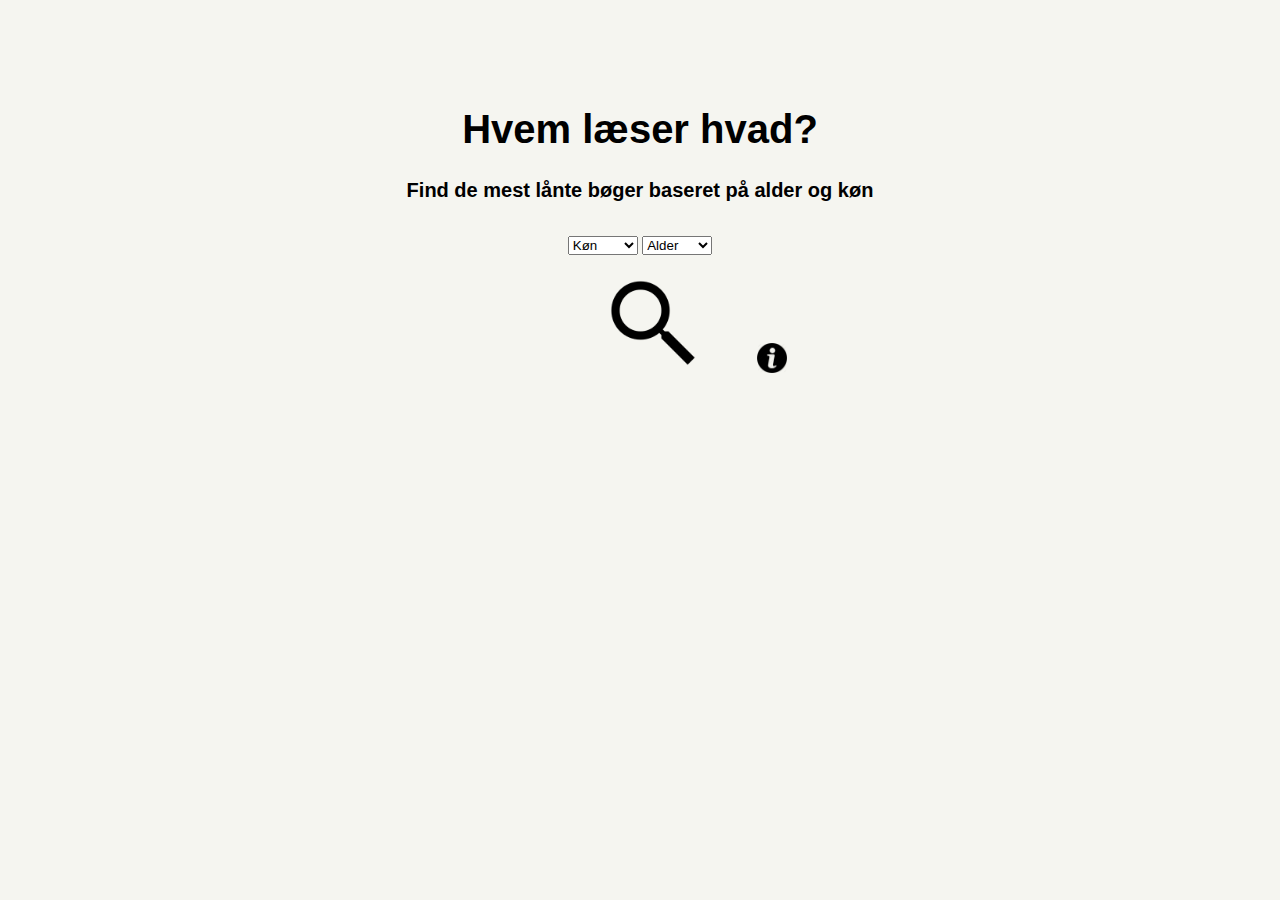
<file: index.html>
<!DOCTYPE html> <!-- Valg af dokumenttype. DOCTYPE html dækker HTML5 -->  
<html> <!-- HTML åbnings-tag -->
  <head> <!-- Head åbnings-tag -->
  <title>Hvem læser hvad?</title> <!-- Navnet på siden som også står i fanebladet i browseren -->
    <meta charset="UTF-8"> <!-- Meta-tagget forklare hvilke bogstaver der er tilladt. UTF-8 er et globalt karaktersæt, der inkludere ÆØÅ -->
    <link rel="stylesheet" href="css/stylesheet.css" type="text/css"> <!-- Her linkes der til filen stylesheet.css, som ligger i mappen css -->
 
  </head> <!-- Head luknings-tag -->

  <body> <!-- Body åbnings-tag. Det der står mellem body-tagget er alt sidens indhold. Det udenom vil ikke blive vist. -->

    <h1>Hvem læser hvad?</h1> <!-- Overskrift 1 -->
    <h2>Find de mest lånte bøger baseret på alder og køn</h2> <!-- Overskrift 2 -->

    <br> <!-- Linjeskift -->

    <select id="kon" class="dropdownkon"> <!-- Dropdown selektor som styles via class atributten -->
      <option selected disabled>Køn</option>
      <option value="m">Mand</option>
      <option value="k">Kvinde</option>
    </select>

    <select id="alder" class="dropdownalder">
		<option selected disabled>Alder</option>
      <option value="3">3</option>
      <option value="4">4</option>
      <option value="5">5</option>
      <option value="6">6</option>
      <option value="7">7</option>
      <option value="8">8</option>
      <option value="9">9</option>
      <option value="10">10</option>
      <option value="11">11</option>
      <option value="12">12</option>
      <option value="13">13</option>
      <option value="14">14</option>
      <option value="15">15</option>
      <option value="16">16</option>
      <option value="17">17</option>
      <option value="18">18</option>
      <option value="19">19</option>
      <option value="20">20</option>
      <option value="21">21</option>
      <option value="22">22</option>
      <option value="23">23</option>
      <option value="24">24</option>
      <option value="25">25</option>
      <option value="26">26</option>
      <option value="27">27</option>
      <option value="28">28</option>
      <option value="29">29</option>
      <option value="30">30</option>
      <option value="31">31</option>
      <option value="32">32</option>
      <option value="33">33</option>
      <option value="34">34</option>
      <option value="35">35</option>
      <option value="36">36</option>
      <option value="37">37</option>
      <option value="38">38</option>
      <option value="39">39</option>
      <option value="40">40</option>
      <option value="41">41</option>
      <option value="42">42</option>
      <option value="43">43</option>
      <option value="44">44</option>
      <option value="45">45</option>
      <option value="46">46</option>
      <option value="47">47</option>
      <option value="48">48</option>
      <option value="49">49</option>
      <option value="50">50</option>
      <option value="51">51</option>
      <option value="52">52</option>
      <option value="53">53</option>
      <option value="54">54</option>
      <option value="55">55</option>
      <option value="56">56</option>
      <option value="57">57</option>
      <option value="58">58</option>
      <option value="59">59</option>
      <option value="60">60</option>
      <option value="61">61</option>
      <option value="62">62</option>
      <option value="63">63</option>
      <option value="64">64</option>
      <option value="65">65</option>
      <option value="66">66</option>
      <option value="67">67</option>
      <option value="68">68</option>
      <option value="69">69</option>
      <option value="70">70</option>
      <option value="71">71</option>
      <option value="72">72</option>
      <option value="73">73</option>
      <option value="74">74</option>
      <option value="75">75</option>
      <option value="76">76</option>
      <option value="77">77</option>
      <option value="78">78</option>
      <option value="79">79</option>
      <option value="80">80</option>
      <option value="81">81</option>
      <option value="82">82</option>
      <option value="83">83</option>
      <option value="84">84</option>
      <option value="85">85</option>
      <option value="86">86</option>
      <option value="87">87</option>
      <option value="88">88</option>
      <option value="89">89</option>
      <option value="90">90</option>
      <option value="91">91</option>
      <option value="92">92</option>
      <option value="93">93</option>
      <option value="94">94</option>
      <option value="95">95</option>
      <option value="96">96</option>
      <option value="97">97</option>
      <option value="98">98</option>
      <option value="99">99</option>
      <option value="100">100</option>
    </select>

    <br>
	<br>

    <img id="search" src="img/search.png" onClick="results()">

    <a><img id="info" src="img/info.png"></a>
	<div> Vælg alder og køn og få anbefalet de 10 mest lånte bøger baseret på demografiske data fra DBC fra 2016</div>
	
	<script>
function results() {
  let year = 2016 - Number(document.getElementById('alder').value) ;
  let url = 'resultat.html?' + document.getElementById('kon').value + year;
  location.href = url;
}
    </script>

  </body>

</html>
</file>
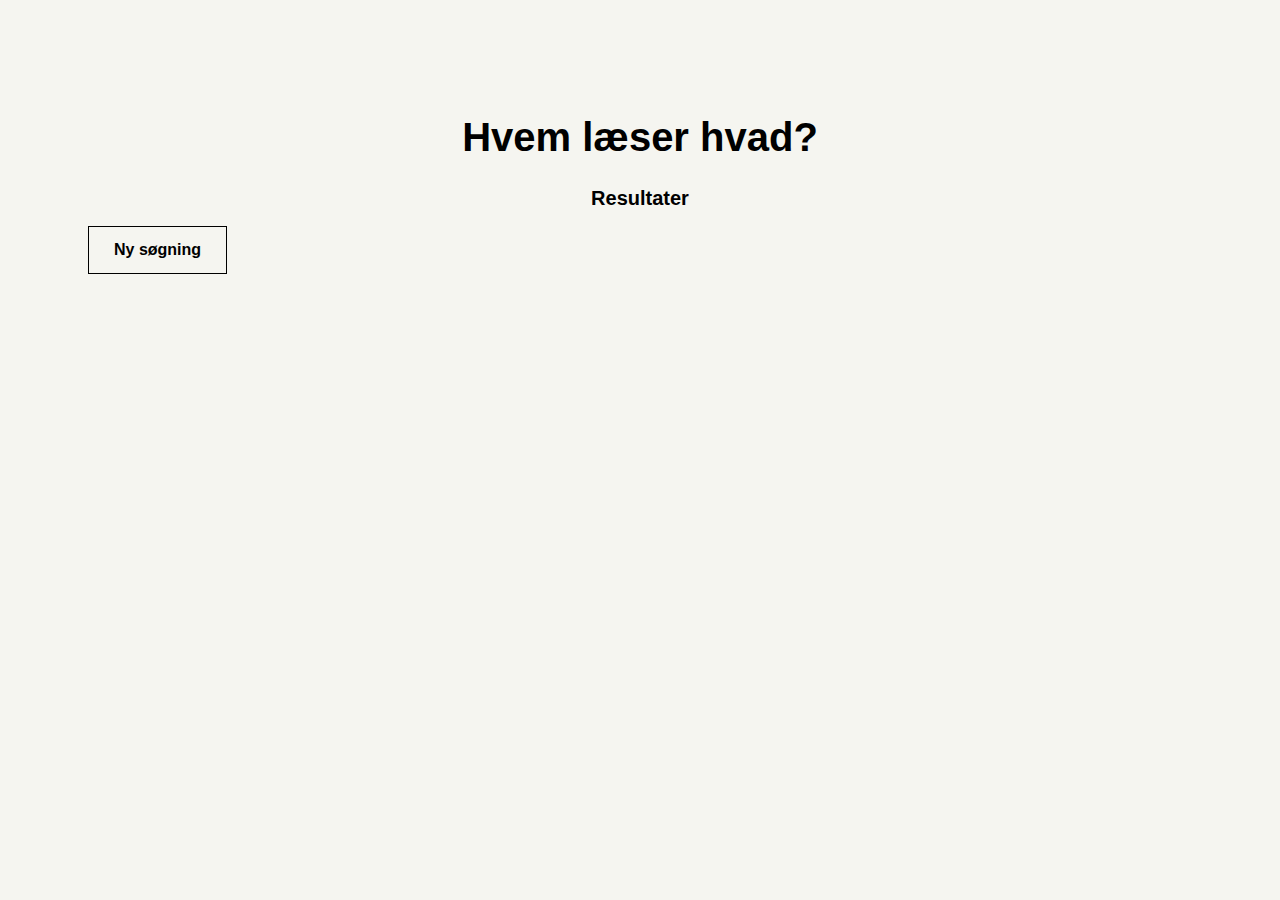
<file: resultat.html>
<!doctype html>
<html lang="dk"> <!--angiver sproget p� siden som dansk -->

<head>

  <meta charset="utf-8"><!--character encoding. sikrer at alle browsere kan l�se karakter codningen rigtigt-->

  <title>Resultater</title> <!--Angiver sidetitlen som metadata -->

  <link rel="stylesheet" href="css/stylesheet-resultat.css" type="text/css"> <!--link til vores stylesheet-->
  
</head>

<body>

	<div class="header"><!--Hjemmesidens navn angives med h1 og Resultater som er sekkund�r, med h2-->
	


		<h1>Hvem l&aelig;ser hvad?</h1>
		<h2>Resultater</h2>

		
		
		
	</div>
</div>


	<a href="index.html"><b> Ny s&oslash;gning</b> </a> <!--Ny-s�gningsknap der leder tilbage til forsiden -->

	
	
    <div id="result"> <!--id som henter data fra javascriptet -->
    </div>
	
<!--scriptet er placeret i bunden, s� det bliver det sidste der bliver uploadet. S�ledes er der ikke ventetid fra start-->
  <script src="https://openplatform.dbc.dk/v1/dbc_openplatform.min.js"></script><!--javascript der gennem api til open platform henter metadata om bogmaterialerne og blileder af forsiderne-->
  <script src="recommender.js"></script><!--javascript der via python-program henter data om materiale baseret p� k�n og alder -->
  <script>
recommendations(location.search.slice(1), 'result'); <!-- HVAD SKER DER HER--!>
  </script>
</body>
</html>
</file>
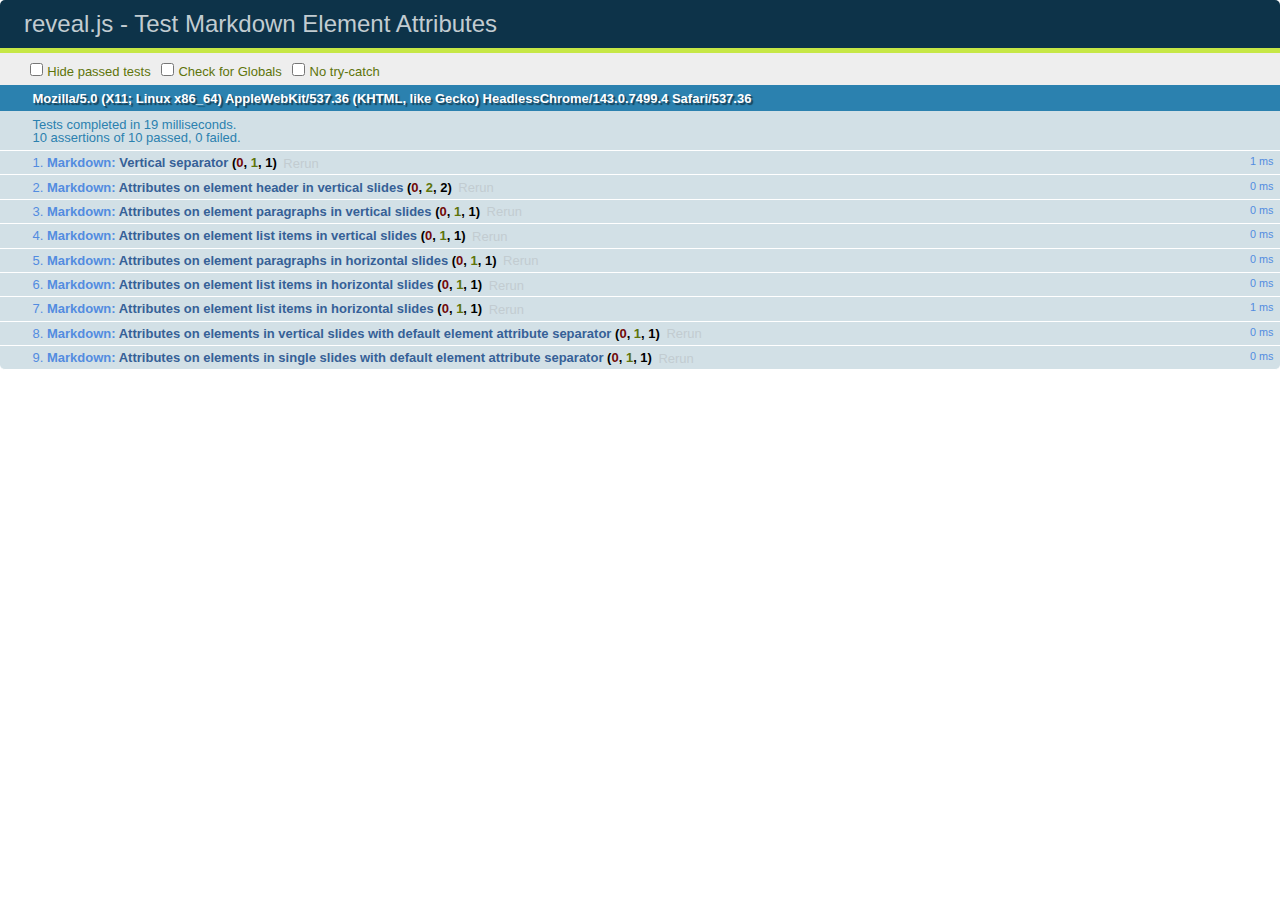
<file: test/test-markdown-element-attributes.html>
<!doctype html>
<html lang="en">

	<head>
		<meta charset="utf-8">

		<title>reveal.js - Test Markdown Element Attributes</title>

		<link rel="stylesheet" href="../css/reveal.css">
		<link rel="stylesheet" href="qunit-1.12.0.css">
	</head>

	<body style="overflow: auto;">

		<div id="qunit"></div>
		<div id="qunit-fixture"></div>

		<div class="reveal" style="display: none;">

			<div class="slides">

				<!-- <section data-markdown="example.md" data-separator="^\n\n\n" data-separator-vertical="^\n\n"></section> -->

				<!-- Slides are separated by newline + three dashes + newline, vertical slides identical but two dashes -->
				<section data-markdown data-separator="^\n---\n$" data-separator-vertical="^\n--\n$" data-element-attributes="{_\s*?([^}]+?)}">>
					<script type="text/template">
						## Slide 1.1
						<!-- {_class="fragment fade-out" data-fragment-index="1"} -->

						--

						## Slide 1.2
						<!-- {_class="fragment shrink"} -->

						Paragraph 1
						<!-- {_class="fragment grow"} -->

						Paragraph 2
						<!-- {_class="fragment grow"} -->

						- list item 1 <!-- {_class="fragment grow"} -->
						- list item 2 <!-- {_class="fragment grow"} -->
						- list item 3 <!-- {_class="fragment grow"} -->


						---

						## Slide 2


						Paragraph 1.2  
						multi-line <!-- {_class="fragment highlight-red"} -->

						Paragraph 2.2 <!-- {_class="fragment highlight-red"} -->

						Paragraph 2.3 <!-- {_class="fragment highlight-red"} -->

						Paragraph 2.4 <!-- {_class="fragment highlight-red"} -->

						- list item 1 <!-- {_class="fragment highlight-green"} -->
						- list item 2<!-- {_class="fragment highlight-green"} -->
						- list item 3<!-- {_class="fragment highlight-green"} -->
						- list item 4
						<!-- {_class="fragment highlight-green"} -->
						- list item 5<!-- {_class="fragment highlight-green"} -->

						Test

						![Example Picture](examples/assets/image2.png)
						<!-- {_class="reveal stretch"} -->

					</script>
				</section>



				<section 	data-markdown data-separator="^\n\n\n"
									data-separator-vertical="^\n\n"
									data-separator-notes="^Note:"
									data-charset="utf-8">
					<script type="text/template">
						# Test attributes in Markdown with default separator
						## Slide 1 Def <!-- .element: class="fragment highlight-red" data-fragment-index="1" -->


						## Slide 2 Def
						<!-- .element: class="fragment highlight-red" -->

					</script>
				</section>

				<section data-markdown>
				  <script type="text/template">
					## Hello world
					A paragraph
					<!-- .element: class="fragment highlight-blue" -->
				  </script>
				</section>

				<section data-markdown>
				  <script type="text/template">
					## Hello world

					Multiple  
					Line
					<!-- .element: class="fragment highlight-blue" -->
				  </script>
				</section>

				<section data-markdown>
				  <script type="text/template">
					## Hello world

					Test<!-- .element: class="fragment highlight-blue" -->

					More Test
				  </script>
				</section>


			</div>

		</div>

		<script src="../lib/js/head.min.js"></script>
		<script src="../js/reveal.js"></script>
		<script src="../plugin/markdown/marked.js"></script>
		<script src="../plugin/markdown/markdown.js"></script>
		<script src="qunit-1.12.0.js"></script>

		<script src="test-markdown-element-attributes.js"></script>

	</body>
</html>
</file>
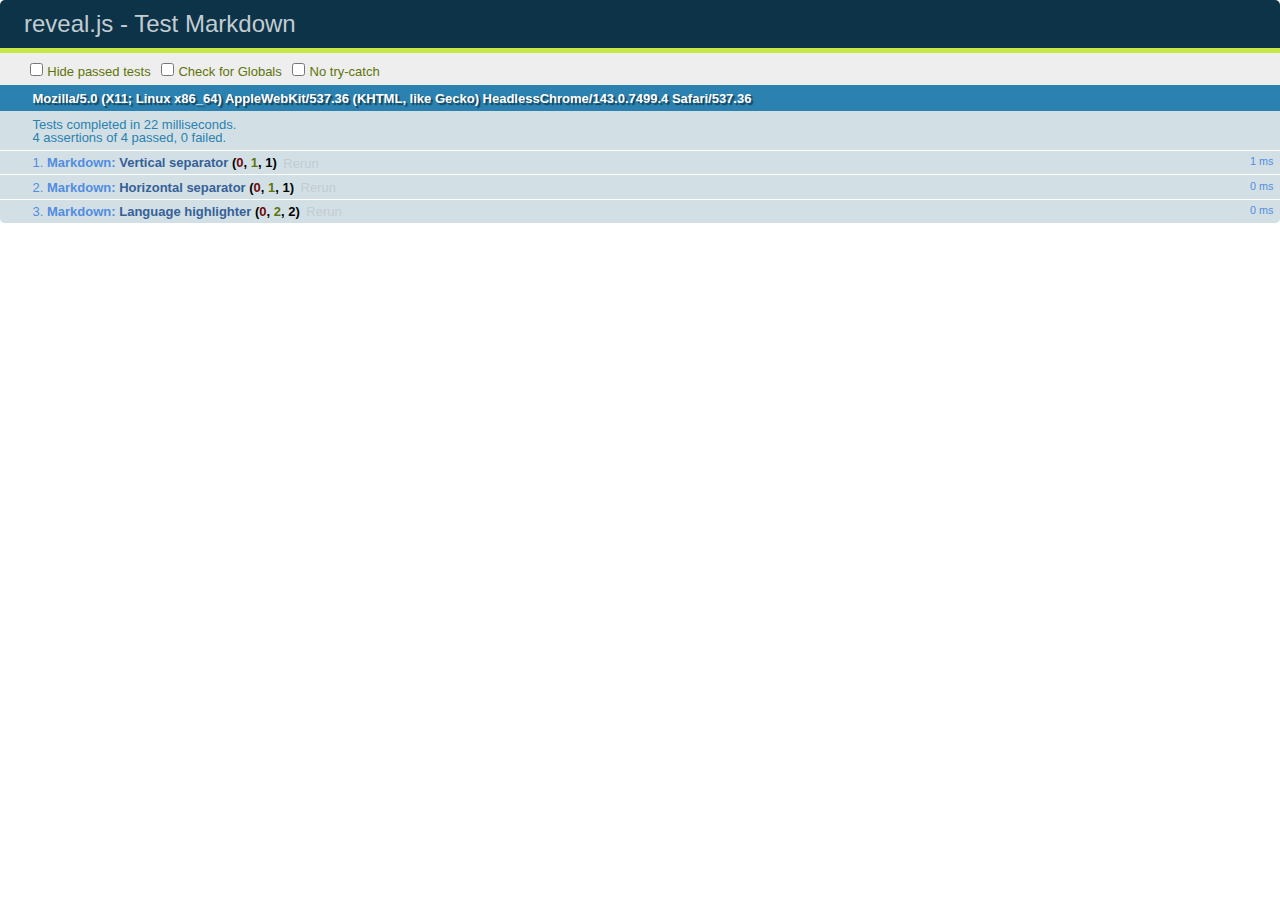
<file: test/test-markdown-external.html>
<!doctype html>
<html lang="en">

	<head>
		<meta charset="utf-8">

		<title>reveal.js - Test Markdown</title>

		<link rel="stylesheet" href="../css/reveal.css">
		<link rel="stylesheet" href="qunit-1.12.0.css">
	</head>

	<body style="overflow: auto;">

		<div id="qunit"></div>
  		<div id="qunit-fixture"></div>

		<div class="reveal" style="display: none;">

			<div class="slides">
				<section data-markdown="simple.md" data-separator="^\n\n\n" data-separator-vertical="^\n\n"></section>
			</div>

		</div>

		<script src="../lib/js/head.min.js"></script>
		<script src="../js/reveal.js"></script>
		<script src="../plugin/highlight/highlight.js"></script>
		<script src="../plugin/markdown/marked.js"></script>
		<script src="../plugin/markdown/markdown.js"></script>
		<script src="qunit-1.12.0.js"></script>

		<script src="test-markdown-external.js"></script>

	</body>
</html>
</file>
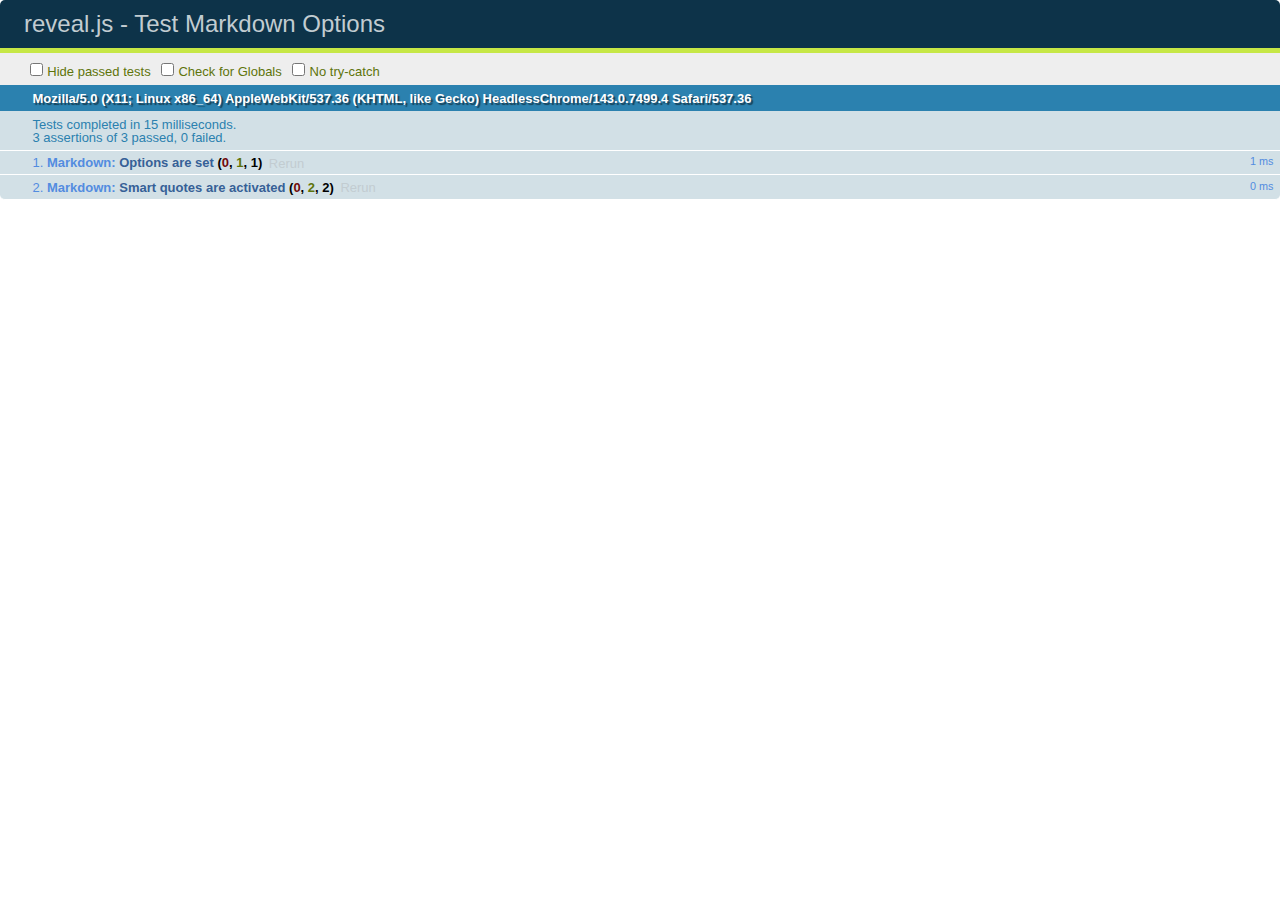
<file: test/test-markdown-options.html>
<!doctype html>
<html lang="en">

	<head>
		<meta charset="utf-8">

		<title>reveal.js - Test Markdown Options</title>

		<link rel="stylesheet" href="../css/reveal.css">
		<link rel="stylesheet" href="qunit-1.12.0.css">
	</head>

	<body style="overflow: auto;">

		<div id="qunit"></div>
		<div id="qunit-fixture"></div>

		<div class="reveal" style="display: none;">

			<div class="slides">

				<section data-markdown>
					<script type="text/template">
						## Testing Markdown Options

						This "slide" should contain 'smart' quotes.
					</script>
				</section>

			</div>

		</div>

		<script src="../lib/js/head.min.js"></script>
		<script src="../js/reveal.js"></script>
		<script src="qunit-1.12.0.js"></script>

		<script src="test-markdown-options.js"></script>

	</body>
</html>
</file>
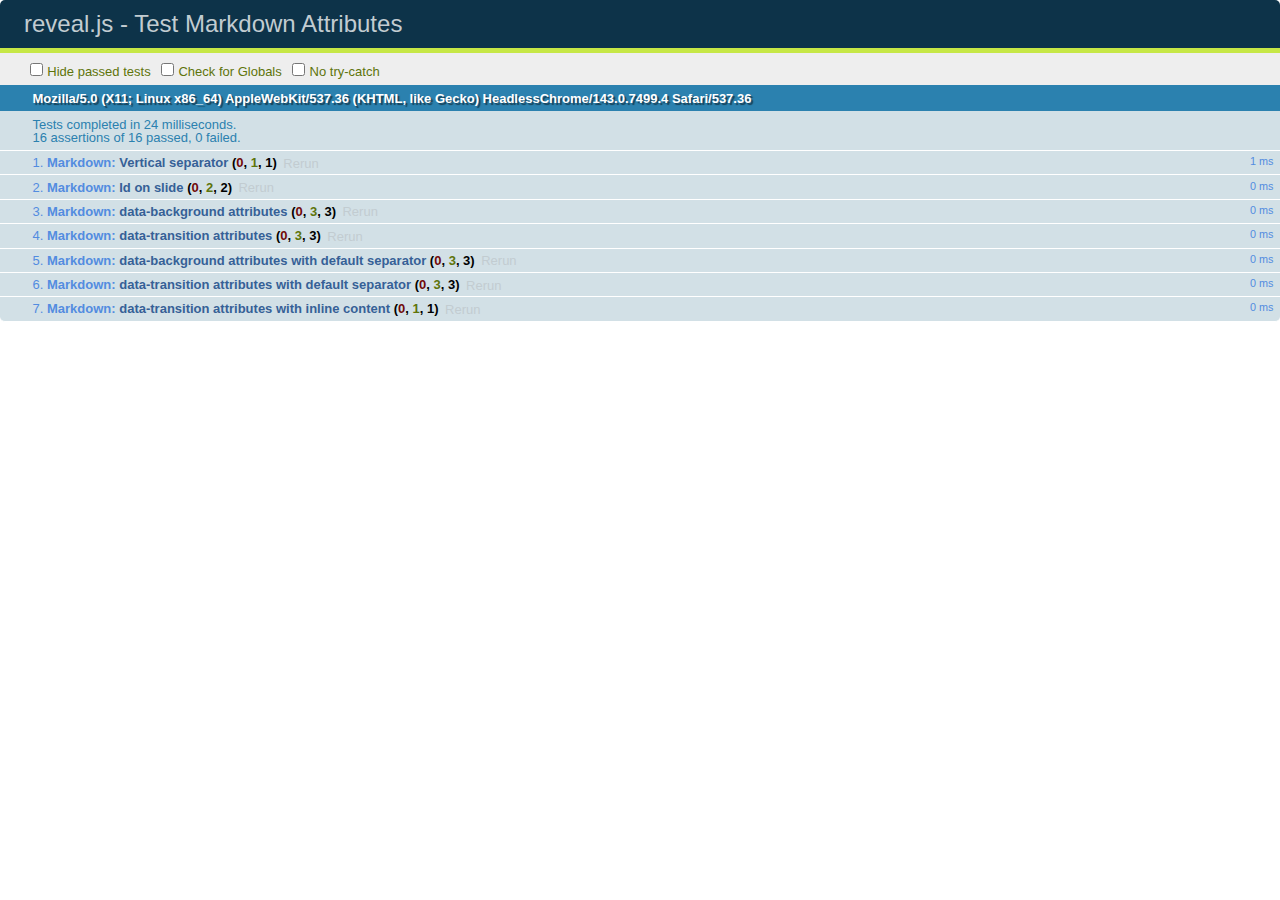
<file: test/test-markdown-slide-attributes.html>
<!doctype html>
<html lang="en">

	<head>
		<meta charset="utf-8">

		<title>reveal.js - Test Markdown Attributes</title>

		<link rel="stylesheet" href="../css/reveal.css">
		<link rel="stylesheet" href="qunit-1.12.0.css">
	</head>

	<body style="overflow: auto;">

		<div id="qunit"></div>
		<div id="qunit-fixture"></div>

		<div class="reveal" style="display: none;">

			<div class="slides">

				<!-- <section data-markdown="example.md" data-separator="^\n\n\n" data-separator-vertical="^\n\n"></section> -->

				<!-- Slides are separated by three lines, vertical slides by two lines, attributes are one any line starting with (spaces and) two dashes -->
				<section 	data-markdown data-separator="^\n\n\n"
									data-separator-vertical="^\n\n"
									data-separator-notes="^Note:"
									data-attributes="--\s(.*?)$"
									data-charset="utf-8">
					<script type="text/template">
						# Test attributes in Markdown
						## Slide 1



						## Slide 2
						<!-- -- id="slide2" data-transition="zoom" data-background="#A0C66B" -->


						## Slide 2.1
						<!-- -- data-background="#ff0000" data-transition="fade" -->


						## Slide 2.2
						[Link to Slide2](#/slide2)



						## Slide 3
						<!-- -- data-transition="zoom" data-background="#C6916B" -->



						## Slide 4
					</script>
				</section>

				<section 	data-markdown data-separator="^\n\n\n"
									data-separator-vertical="^\n\n"
									data-separator-notes="^Note:"
									data-charset="utf-8">
					<script type="text/template">
						# Test attributes in Markdown with default separator
						## Slide 1 Def



						## Slide 2 Def
						<!-- .slide: id="slide2def" data-transition="concave" data-background="#A7C66B" -->


						## Slide 2.1 Def
						<!-- .slide: data-background="#f70000" data-transition="page" -->


						## Slide 2.2 Def
						[Link to Slide2](#/slide2def)



						## Slide 3 Def
						<!-- .slide: data-transition="concave" data-background="#C7916B" -->



						## Slide 4
					</script>
				</section>

				<section data-markdown>
					<script type="text/template">
						<!-- .slide: data-background="#ff0000" -->
						## Hello world
					</script>
				</section>

				<section data-markdown>
					<script type="text/template">
						## Hello world
						<!-- .slide: data-background="#ff0000" -->
					</script>
				</section>

				<section data-markdown>
					<script type="text/template">
						## Hello world

						Test
						<!-- .slide: data-background="#ff0000" -->

						More Test
					</script>
				</section>

			</div>

		</div>

		<script src="../lib/js/head.min.js"></script>
		<script src="../js/reveal.js"></script>
		<script src="../plugin/markdown/marked.js"></script>
		<script src="../plugin/markdown/markdown.js"></script>
		<script src="qunit-1.12.0.js"></script>

		<script src="test-markdown-slide-attributes.js"></script>

	</body>
</html>
</file>
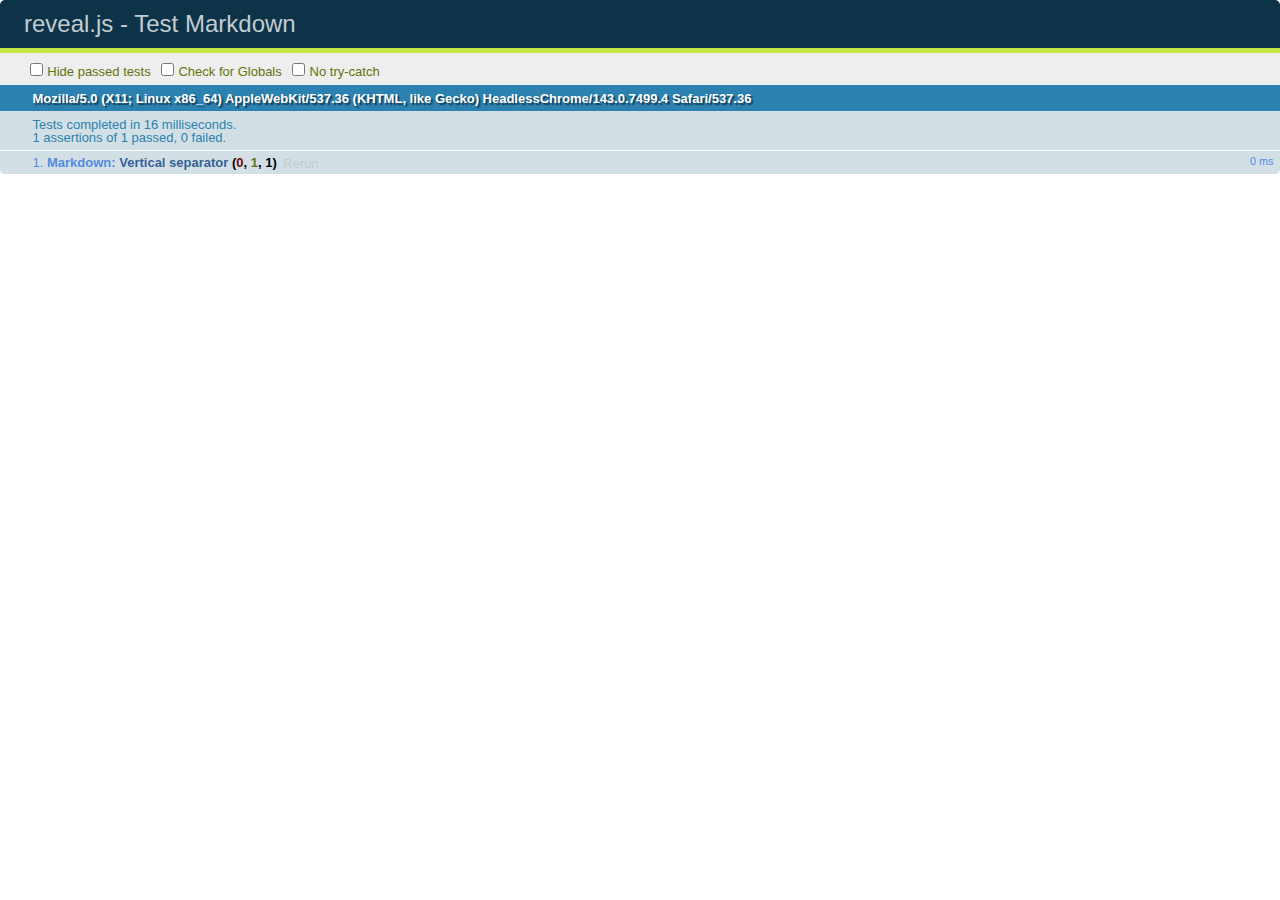
<file: test/test-markdown.html>
<!doctype html>
<html lang="en">

	<head>
		<meta charset="utf-8">

		<title>reveal.js - Test Markdown</title>

		<link rel="stylesheet" href="../css/reveal.css">
		<link rel="stylesheet" href="qunit-1.12.0.css">
	</head>

	<body style="overflow: auto;">

		<div id="qunit"></div>
		<div id="qunit-fixture"></div>

		<div class="reveal" style="display: none;">

			<div class="slides">

				<!-- <section data-markdown="example.md" data-separator="^\n\n\n" data-separator-vertical="^\n\n"></section> -->

				<!-- Slides are separated by newline + three dashes + newline, vertical slides identical but two dashes -->
				<section data-markdown data-separator="^\n---\n$" data-separator-vertical="^\n--\n$">
					<script type="text/template">
						## Slide 1.1

						--

						## Slide 1.2

						---

						## Slide 2
					</script>
				</section>

			</div>

		</div>

		<script src="../lib/js/head.min.js"></script>
		<script src="../js/reveal.js"></script>
		<script src="../plugin/markdown/marked.js"></script>
		<script src="../plugin/markdown/markdown.js"></script>
		<script src="qunit-1.12.0.js"></script>

		<script src="test-markdown.js"></script>

	</body>
</html>
</file>
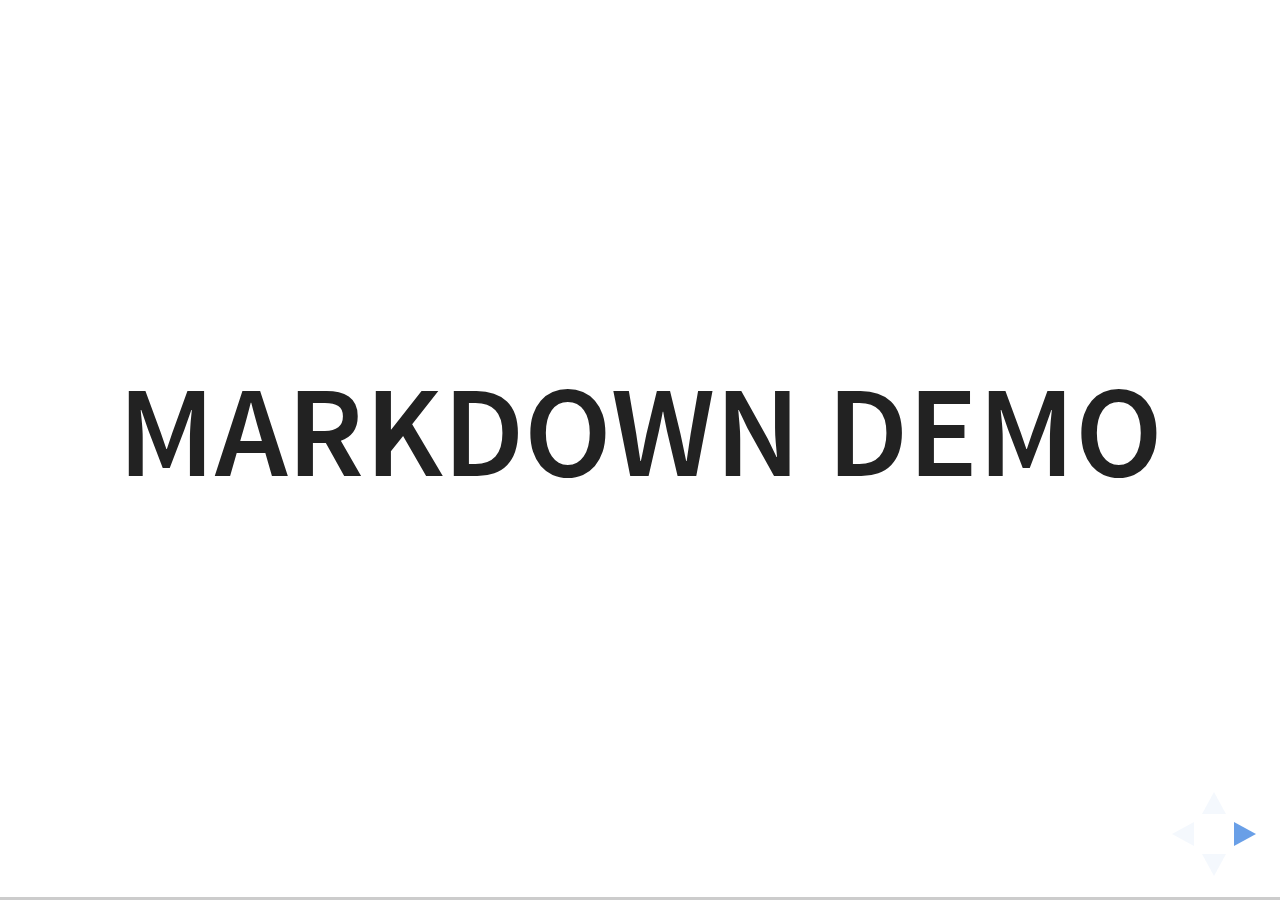
<file: plugin/markdown/example.html>
<!doctype html>
<html lang="en">

	<head>
		<meta charset="utf-8">

		<title>reveal.js - Markdown Demo</title>

		<link rel="stylesheet" href="../../css/reveal.css">
		<link rel="stylesheet" href="../../css/theme/white.css" id="theme">

        <link rel="stylesheet" href="../../lib/css/zenburn.css">
	</head>

	<body>

		<div class="reveal">

			<div class="slides">

                <!-- Use external markdown resource, separate slides by three newlines; vertical slides by two newlines -->
                <section data-markdown="example.md" data-separator="^\n\n\n" data-separator-vertical="^\n\n"></section>

                <!-- Slides are separated by three dashes (quick 'n dirty regular expression) -->
                <section data-markdown data-separator="---">
                    <script type="text/template">
                        ## Demo 1
                        Slide 1
                        ---
                        ## Demo 1
                        Slide 2
                        ---
                        ## Demo 1
                        Slide 3
                    </script>
                </section>

                <!-- Slides are separated by newline + three dashes + newline, vertical slides identical but two dashes -->
                <section data-markdown data-separator="^\n---\n$" data-separator-vertical="^\n--\n$">
                    <script type="text/template">
                        ## Demo 2
                        Slide 1.1

                        --

                        ## Demo 2
                        Slide 1.2

                        ---

                        ## Demo 2
                        Slide 2
                    </script>
                </section>

                <!-- No "extra" slides, since there are no separators defined (so they'll become horizontal rulers) -->
                <section data-markdown>
                    <script type="text/template">
                        A

                        ---

                        B

                        ---

                        C
                    </script>
                </section>

                <!-- Slide attributes -->
                <section data-markdown>
                    <script type="text/template">
                        <!-- .slide: data-background="#000000" -->
                        ## Slide attributes
                    </script>
                </section>

                <!-- Element attributes -->
                <section data-markdown>
                    <script type="text/template">
                        ## Element attributes
                        - Item 1 <!-- .element: class="fragment" data-fragment-index="2" -->
                        - Item 2 <!-- .element: class="fragment" data-fragment-index="1" -->
                    </script>
                </section>

                <!-- Code -->
                <section data-markdown>
                    <script type="text/template">
                        ```php
                        public function foo()
                        {
                            $foo = array(
                                'bar' => 'bar'
                            )
                        }
                        ```
                    </script>
                </section>

            </div>
		</div>

		<script src="../../lib/js/head.min.js"></script>
		<script src="../../js/reveal.js"></script>

		<script>

			Reveal.initialize({
				controls: true,
				progress: true,
				history: true,
				center: true,

				// Optional libraries used to extend on reveal.js
				dependencies: [
					{ src: '../../lib/js/classList.js', condition: function() { return !document.body.classList; } },
					{ src: 'marked.js', condition: function() { return !!document.querySelector( '[data-markdown]' ); } },
                    { src: 'markdown.js', condition: function() { return !!document.querySelector( '[data-markdown]' ); } },
                    { src: '../highlight/highlight.js', async: true, callback: function() { hljs.initHighlightingOnLoad(); } },
					{ src: '../notes/notes.js' }
				]
			});

		</script>

	</body>
</html>
</file>
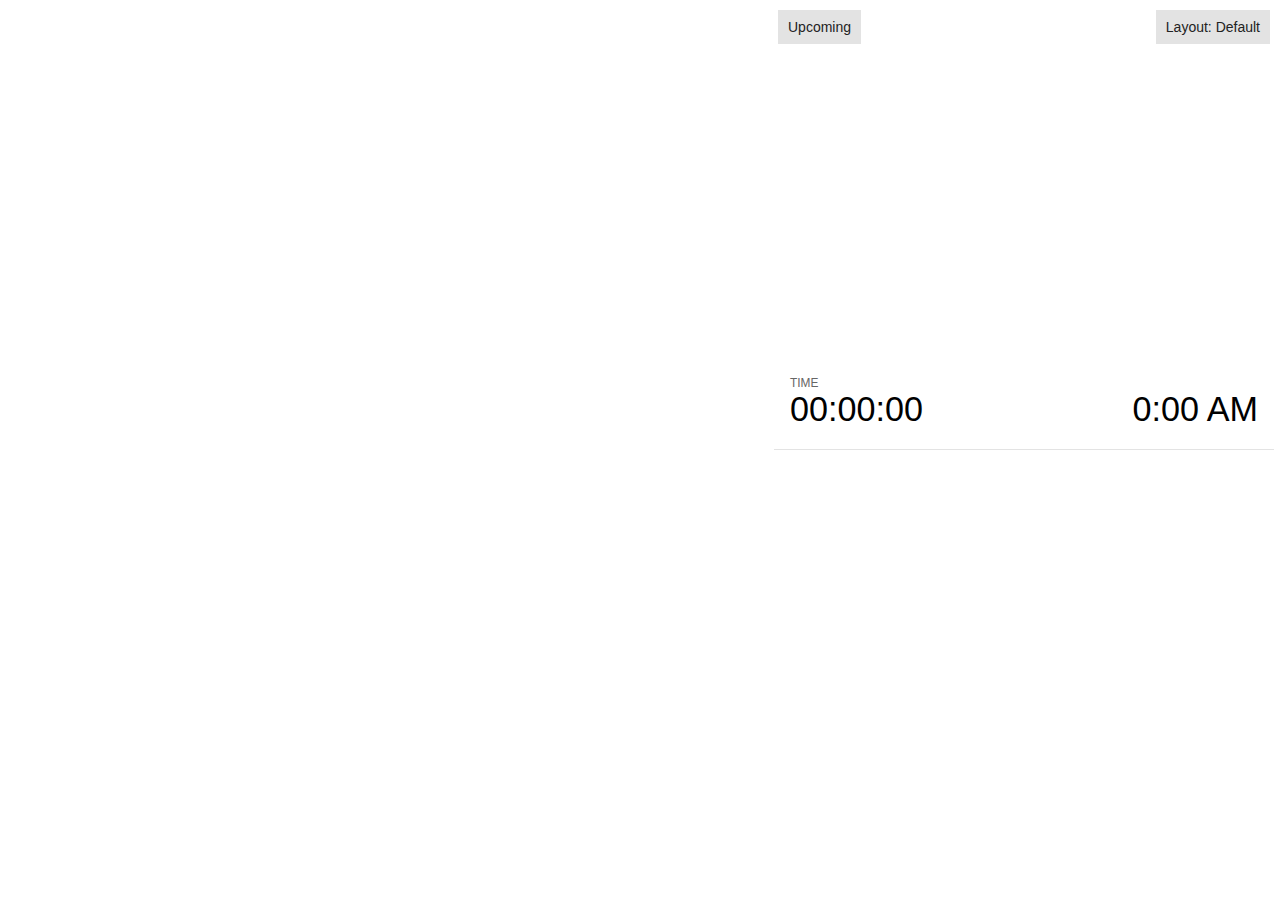
<file: plugin/notes/notes.html>
<!doctype html>
<html lang="en">
	<head>
		<meta charset="utf-8">

		<title>reveal.js - Slide Notes</title>

		<style>
			body {
				font-family: Helvetica;
				font-size: 18px;
			}

			#current-slide,
			#upcoming-slide,
			#speaker-controls {
				padding: 6px;
				box-sizing: border-box;
				-moz-box-sizing: border-box;
			}

			#current-slide iframe,
			#upcoming-slide iframe {
				width: 100%;
				height: 100%;
				border: 1px solid #ddd;
			}

			#current-slide .label,
			#upcoming-slide .label {
				position: absolute;
				top: 10px;
				left: 10px;
				z-index: 2;
			}

			.overlay-element {
				height: 34px;
				line-height: 34px;
				padding: 0 10px;
				text-shadow: none;
				background: rgba( 220, 220, 220, 0.8 );
				color: #222;
				font-size: 14px;
			}

			.overlay-element.interactive:hover {
				background: rgba( 220, 220, 220, 1 );
			}

			#current-slide {
				position: absolute;
				width: 60%;
				height: 100%;
				top: 0;
				left: 0;
				padding-right: 0;
			}

			#upcoming-slide {
				position: absolute;
				width: 40%;
				height: 40%;
				right: 0;
				top: 0;
			}

			/* Speaker controls */
			#speaker-controls {
				position: absolute;
				top: 40%;
				right: 0;
				width: 40%;
				height: 60%;
				overflow: auto;
				font-size: 18px;
			}

				.speaker-controls-time.hidden,
				.speaker-controls-notes.hidden {
					display: none;
				}

				.speaker-controls-time .label,
				.speaker-controls-notes .label {
					text-transform: uppercase;
					font-weight: normal;
					font-size: 0.66em;
					color: #666;
					margin: 0;
				}

				.speaker-controls-time {
					border-bottom: 1px solid rgba( 200, 200, 200, 0.5 );
					margin-bottom: 10px;
					padding: 10px 16px;
					padding-bottom: 20px;
					cursor: pointer;
				}

				.speaker-controls-time .reset-button {
					opacity: 0;
					float: right;
					color: #666;
					text-decoration: none;
				}
				.speaker-controls-time:hover .reset-button {
					opacity: 1;
				}

				.speaker-controls-time .timer,
				.speaker-controls-time .clock {
					width: 50%;
					font-size: 1.9em;
				}

				.speaker-controls-time .timer {
					float: left;
				}

				.speaker-controls-time .clock {
					float: right;
					text-align: right;
				}

				.speaker-controls-time span.mute {
					color: #bbb;
				}

				.speaker-controls-notes {
					padding: 10px 16px;
				}

				.speaker-controls-notes .value {
					margin-top: 5px;
					line-height: 1.4;
					font-size: 1.2em;
				}

			/* Layout selector */
			#speaker-layout {
				position: absolute;
				top: 10px;
				right: 10px;
				color: #222;
				z-index: 10;
			}
				#speaker-layout select {
					position: absolute;
					width: 100%;
					height: 100%;
					top: 0;
					left: 0;
					border: 0;
					box-shadow: 0;
					cursor: pointer;
					opacity: 0;

					font-size: 1em;
					background-color: transparent;

					-moz-appearance: none;
					-webkit-appearance: none;
					-webkit-tap-highlight-color: rgba(0, 0, 0, 0);
				}

				#speaker-layout select:focus {
					outline: none;
					box-shadow: none;
				}

			.clear {
				clear: both;
			}

			/* Speaker layout: Wide */
			body[data-speaker-layout="wide"] #current-slide,
			body[data-speaker-layout="wide"] #upcoming-slide {
				width: 50%;
				height: 45%;
				padding: 6px;
			}

			body[data-speaker-layout="wide"] #current-slide {
				top: 0;
				left: 0;
			}

			body[data-speaker-layout="wide"] #upcoming-slide {
				top: 0;
				left: 50%;
			}

			body[data-speaker-layout="wide"] #speaker-controls {
				top: 45%;
				left: 0;
				width: 100%;
				height: 50%;
				font-size: 1.25em;
			}

			/* Speaker layout: Tall */
			body[data-speaker-layout="tall"] #current-slide,
			body[data-speaker-layout="tall"] #upcoming-slide {
				width: 45%;
				height: 50%;
				padding: 6px;
			}

			body[data-speaker-layout="tall"] #current-slide {
				top: 0;
				left: 0;
			}

			body[data-speaker-layout="tall"] #upcoming-slide {
				top: 50%;
				left: 0;
			}

			body[data-speaker-layout="tall"] #speaker-controls {
				padding-top: 40px;
				top: 0;
				left: 45%;
				width: 55%;
				height: 100%;
				font-size: 1.25em;
			}

			/* Speaker layout: Notes only */
			body[data-speaker-layout="notes-only"] #current-slide,
			body[data-speaker-layout="notes-only"] #upcoming-slide {
				display: none;
			}

			body[data-speaker-layout="notes-only"] #speaker-controls {
				padding-top: 40px;
				top: 0;
				left: 0;
				width: 100%;
				height: 100%;
				font-size: 1.25em;
			}

			@media screen and (max-width: 1080px) {
				body[data-speaker-layout="default"] #speaker-controls {
					font-size: 16px;
				}
			}

			@media screen and (max-width: 900px) {
				body[data-speaker-layout="default"] #speaker-controls {
					font-size: 14px;
				}
			}

			@media screen and (max-width: 800px) {
				body[data-speaker-layout="default"] #speaker-controls {
					font-size: 12px;
				}
			}

		</style>
	</head>

	<body>

		<div id="current-slide"></div>
		<div id="upcoming-slide"><span class="overlay-element label">Upcoming</span></div>
		<div id="speaker-controls">
			<div class="speaker-controls-time">
				<h4 class="label">Time <span class="reset-button">Click to Reset</span></h4>
				<div class="clock">
					<span class="clock-value">0:00 AM</span>
				</div>
				<div class="timer">
					<span class="hours-value">00</span><span class="minutes-value">:00</span><span class="seconds-value">:00</span>
				</div>
				<div class="clear"></div>
			</div>

			<div class="speaker-controls-notes hidden">
				<h4 class="label">Notes</h4>
				<div class="value"></div>
			</div>
		</div>
		<div id="speaker-layout" class="overlay-element interactive">
			<span class="speaker-layout-label"></span>
			<select class="speaker-layout-dropdown"></select>
		</div>

		<script src="../../plugin/markdown/marked.js"></script>
		<script>

			(function() {

				var notes,
					notesValue,
					currentState,
					currentSlide,
					upcomingSlide,
					layoutLabel,
					layoutDropdown,
					connected = false;

				var SPEAKER_LAYOUTS = {
					'default': 'Default',
					'wide': 'Wide',
					'tall': 'Tall',
					'notes-only': 'Notes only'
				};

				setupLayout();

				window.addEventListener( 'message', function( event ) {

					var data = JSON.parse( event.data );

					// The overview mode is only useful to the reveal.js instance
					// where navigation occurs so we don't sync it
					if( data.state ) delete data.state.overview;

					// Messages sent by the notes plugin inside of the main window
					if( data && data.namespace === 'reveal-notes' ) {
						if( data.type === 'connect' ) {
							handleConnectMessage( data );
						}
						else if( data.type === 'state' ) {
							handleStateMessage( data );
						}
					}
					// Messages sent by the reveal.js inside of the current slide preview
					else if( data && data.namespace === 'reveal' ) {
						if( /ready/.test( data.eventName ) ) {
							// Send a message back to notify that the handshake is complete
							window.opener.postMessage( JSON.stringify({ namespace: 'reveal-notes', type: 'connected'} ), '*' );
						}
						else if( /slidechanged|fragmentshown|fragmenthidden|paused|resumed/.test( data.eventName ) && currentState !== JSON.stringify( data.state ) ) {

							window.opener.postMessage( JSON.stringify({ method: 'setState', args: [ data.state ]} ), '*' );

						}
					}

				} );

				/**
				 * Called when the main window is trying to establish a
				 * connection.
				 */
				function handleConnectMessage( data ) {

					if( connected === false ) {
						connected = true;

						setupIframes( data );
						setupKeyboard();
						setupNotes();
						setupTimer();
					}

				}

				/**
				 * Called when the main window sends an updated state.
				 */
				function handleStateMessage( data ) {

					// Store the most recently set state to avoid circular loops
					// applying the same state
					currentState = JSON.stringify( data.state );

					// No need for updating the notes in case of fragment changes
					if ( data.notes ) {
						notes.classList.remove( 'hidden' );
						notesValue.style.whiteSpace = data.whitespace;
						if( data.markdown ) {
							notesValue.innerHTML = marked( data.notes );
						}
						else {
							notesValue.innerHTML = data.notes;
						}
					}
					else {
						notes.classList.add( 'hidden' );
					}

					// Update the note slides
					currentSlide.contentWindow.postMessage( JSON.stringify({ method: 'setState', args: [ data.state ] }), '*' );
					upcomingSlide.contentWindow.postMessage( JSON.stringify({ method: 'setState', args: [ data.state ] }), '*' );
					upcomingSlide.contentWindow.postMessage( JSON.stringify({ method: 'next' }), '*' );

				}

				// Limit to max one state update per X ms
				handleStateMessage = debounce( handleStateMessage, 200 );

				/**
				 * Forward keyboard events to the current slide window.
				 * This enables keyboard events to work even if focus
				 * isn't set on the current slide iframe.
				 */
				function setupKeyboard() {

					document.addEventListener( 'keydown', function( event ) {
						currentSlide.contentWindow.postMessage( JSON.stringify({ method: 'triggerKey', args: [ event.keyCode ] }), '*' );
					} );

				}

				/**
				 * Creates the preview iframes.
				 */
				function setupIframes( data ) {

					var params = [
						'receiver',
						'progress=false',
						'history=false',
						'transition=none',
						'autoSlide=0',
						'backgroundTransition=none'
					].join( '&' );

					var urlSeparator = /\?/.test(data.url) ? '&' : '?';
					var hash = '#/' + data.state.indexh + '/' + data.state.indexv;
					var currentURL = data.url + urlSeparator + params + '&postMessageEvents=true' + hash;
					var upcomingURL = data.url + urlSeparator + params + '&controls=false' + hash;

					currentSlide = document.createElement( 'iframe' );
					currentSlide.setAttribute( 'width', 1280 );
					currentSlide.setAttribute( 'height', 1024 );
					currentSlide.setAttribute( 'src', currentURL );
					document.querySelector( '#current-slide' ).appendChild( currentSlide );

					upcomingSlide = document.createElement( 'iframe' );
					upcomingSlide.setAttribute( 'width', 640 );
					upcomingSlide.setAttribute( 'height', 512 );
					upcomingSlide.setAttribute( 'src', upcomingURL );
					document.querySelector( '#upcoming-slide' ).appendChild( upcomingSlide );

				}

				/**
				 * Setup the notes UI.
				 */
				function setupNotes() {

					notes = document.querySelector( '.speaker-controls-notes' );
					notesValue = document.querySelector( '.speaker-controls-notes .value' );

				}

				/**
				 * Create the timer and clock and start updating them
				 * at an interval.
				 */
				function setupTimer() {

					var start = new Date(),
						timeEl = document.querySelector( '.speaker-controls-time' ),
						clockEl = timeEl.querySelector( '.clock-value' ),
						hoursEl = timeEl.querySelector( '.hours-value' ),
						minutesEl = timeEl.querySelector( '.minutes-value' ),
						secondsEl = timeEl.querySelector( '.seconds-value' );

					function _updateTimer() {

						var diff, hours, minutes, seconds,
							now = new Date();

						diff = now.getTime() - start.getTime();
						hours = Math.floor( diff / ( 1000 * 60 * 60 ) );
						minutes = Math.floor( ( diff / ( 1000 * 60 ) ) % 60 );
						seconds = Math.floor( ( diff / 1000 ) % 60 );

						clockEl.innerHTML = now.toLocaleTimeString( 'en-US', { hour12: true, hour: '2-digit', minute:'2-digit' } );
						hoursEl.innerHTML = zeroPadInteger( hours );
						hoursEl.className = hours > 0 ? '' : 'mute';
						minutesEl.innerHTML = ':' + zeroPadInteger( minutes );
						minutesEl.className = minutes > 0 ? '' : 'mute';
						secondsEl.innerHTML = ':' + zeroPadInteger( seconds );

					}

					// Update once directly
					_updateTimer();

					// Then update every second
					setInterval( _updateTimer, 1000 );

					timeEl.addEventListener( 'click', function() {
						start = new Date();
						_updateTimer();
						return false;
					} );

				}

				/**
				 * Sets up the speaker view layout and layout selector.
				 */
				function setupLayout() {

					layoutDropdown = document.querySelector( '.speaker-layout-dropdown' );
					layoutLabel = document.querySelector( '.speaker-layout-label' );

					// Render the list of available layouts
					for( var id in SPEAKER_LAYOUTS ) {
						var option = document.createElement( 'option' );
						option.setAttribute( 'value', id );
						option.textContent = SPEAKER_LAYOUTS[ id ];
						layoutDropdown.appendChild( option );
					}

					// Monitor the dropdown for changes
					layoutDropdown.addEventListener( 'change', function( event ) {

						setLayout( layoutDropdown.value );

					}, false );

					// Restore any currently persisted layout
					setLayout( getLayout() );

				}

				/**
				 * Sets a new speaker view layout. The layout is persisted
				 * in local storage.
				 */
				function setLayout( value ) {

					var title = SPEAKER_LAYOUTS[ value ];

					layoutLabel.innerHTML = 'Layout' + ( title ? ( ': ' + title ) : '' );
					layoutDropdown.value = value;

					document.body.setAttribute( 'data-speaker-layout', value );

					// Persist locally
					if( window.localStorage ) {
						window.localStorage.setItem( 'reveal-speaker-layout', value );
					}

				}

				/**
				 * Returns the ID of the most recently set speaker layout
				 * or our default layout if none has been set.
				 */
				function getLayout() {

					if( window.localStorage ) {
						var layout = window.localStorage.getItem( 'reveal-speaker-layout' );
						if( layout ) {
							return layout;
						}
					}

					// Default to the first record in the layouts hash
					for( var id in SPEAKER_LAYOUTS ) {
						return id;
					}

				}

				function zeroPadInteger( num ) {

					var str = '00' + parseInt( num );
					return str.substring( str.length - 2 );

				}

				/**
				 * Limits the frequency at which a function can be called.
				 */
				function debounce( fn, ms ) {

					var lastTime = 0,
						timeout;

					return function() {

						var args = arguments;
						var context = this;

						clearTimeout( timeout );

						var timeSinceLastCall = Date.now() - lastTime;
						if( timeSinceLastCall > ms ) {
							fn.apply( context, args );
							lastTime = Date.now();
						}
						else {
							timeout = setTimeout( function() {
								fn.apply( context, args );
								lastTime = Date.now();
							}, ms - timeSinceLastCall );
						}

					}

				}

			})();

		</script>
	</body>
</html>
</file>
<file: css/stylesheet.css>
body {
	margin: auto; /* Margin rettes automatisk */
    width: 50%; /* Indholder fylder aldrig mere en 50 af browserens bredde */
    padding: 80px; /* Hvor langt fra toppen af siden skal indholdet være */
	text-align: center; /* Alt tekst, dropdown-lister og billeder er centreret */
	font-family: sans-serif; /* Serif srifttype*/
	background-color:  #f5f5f0; /* Lys grå baggrundsfarve */
}

h1 {
	font-size: 40px; /* Størrelse på overskriften */
	
}

h2 {
	font-size: 20px;
}


.dropdownkon {
	width: 70px;
}

.dropdownalder {
	width: 70px;
}

#search {
	width:100px;
	height:100px;
	margin-left:110px;
	
}

#info {
	width:30px;	
	height:30px;
	margin-left:50px;
	
}
	
div {
    display: none;  /* Vis ingenting når musen ikke er over */
    text-align: left; /* Teskten skal her stå til højre */
	margin: auto;
	margin-top: 10px;
}

a:hover + div {
    display: block;
}?
</file>
<file: css/stylesheet-resultat.css>
body {
    padding: 80px; /* Hvor langt fra toppen af siden skal indholdet v�re */
	font-family: sans-serif; /* Serif srifttype*/
	background-color:  #f5f5f0; /* Lys gr� baggrundsfarve */
}

h1 {
	font-size: 40px; /* St�rrelse p� overskriften */

	
}

.header {
	margin: auto; /* Margin rettes automatisk */
    width: 50%; /* Indholder fylder aldrig mere en 50 af browserens bredde */
	text-align: center; /* Alt tekst, dropdown-lister og billeder er centreret */
}
h2 {
	font-size: 20px;
}
a:link, a:visited { /* beskriver linket "ny s�gning"*/
    
    color: black; /*farven p� teksten er angivet som sort */
    padding: 14px 25px; /*angiver tekstens placering ift tekstboksen */
    text-align: center; /*centrer teksten i tekstboksen */
    text-decoration: none; /* angiver at teksten ikke er stylet */
    display: inline-block; /*sikrer tekstboksens placering */
    border: 1px solid black;/* tilf�jer en sort kant*/
	margin-bottom: 5px; /* skaber luft under tekstboksen */
}


a:hover, a:active { /* beskriver linket "ny s�gning" n�r man holder musen over */
    background-color: black; /* tekstboksens baggrunsfarve bliver sort */
    color: white; /* tekstfarvenn er hvid*/
   
}

#mere1 {
    display: none;  /* Vis ingenting n�r musen ikke er over */
    border:1px solid black; /* Tynd sort ramme */
    height:106px; /* H�jde p� ramme */
    width:133px; /* Bredde p� ramme */
	text-align: left; /* Teskten skal her st� til h�jre */
	margin-top: 10px; /* giver en top-margin p� 10 px*/
	margin: auto;
	
}

#mere:hover + #mere1 {
    display: block;
}?
</file>
<file: css/theme/white.css>
/**
 * White theme for reveal.js. This is the opposite of the 'black' theme.
 *
 * By Hakim El Hattab, http://hakim.se
 */
@import url(../../lib/font/source-sans-pro/source-sans-pro.css);
section.has-dark-background, section.has-dark-background h1, section.has-dark-background h2, section.has-dark-background h3, section.has-dark-background h4, section.has-dark-background h5, section.has-dark-background h6 {
  color: #fff; }

/*********************************************
 * GLOBAL STYLES
 *********************************************/
body {
  background: #fff;
  background-color: #fff; }

.reveal {
  font-family: "Source Sans Pro", Helvetica, sans-serif;
  font-size: 42px;
  font-weight: normal;
  color: #222; }

::selection {
  color: #fff;
  background: #98bdef;
  text-shadow: none; }

::-moz-selection {
  color: #fff;
  background: #98bdef;
  text-shadow: none; }

.reveal .slides > section,
.reveal .slides > section > section {
  line-height: 1.3;
  font-weight: inherit; }

/*********************************************
 * HEADERS
 *********************************************/
.reveal h1,
.reveal h2,
.reveal h3,
.reveal h4,
.reveal h5,
.reveal h6 {
  margin: 0 0 20px 0;
  color: #222;
  font-family: "Source Sans Pro", Helvetica, sans-serif;
  font-weight: 600;
  line-height: 1.2;
  letter-spacing: normal;
  text-transform: uppercase;
  text-shadow: none;
  word-wrap: break-word; }

.reveal h1 {
  font-size: 2.5em; }

.reveal h2 {
  font-size: 1.6em; }

.reveal h3 {
  font-size: 1.3em; }

.reveal h4 {
  font-size: 1em; }

.reveal h1 {
  text-shadow: none; }

/*********************************************
 * OTHER
 *********************************************/
.reveal p {
  margin: 20px 0;
  line-height: 1.3; }

/* Ensure certain elements are never larger than the slide itself */
.reveal img,
.reveal video,
.reveal iframe {
  max-width: 95%;
  max-height: 95%; }

.reveal strong,
.reveal b {
  font-weight: bold; }

.reveal em {
  font-style: italic; }

.reveal ol,
.reveal dl,
.reveal ul {
  display: inline-block;
  text-align: left;
  margin: 0 0 0 1em; }

.reveal ol {
  list-style-type: decimal; }

.reveal ul {
  list-style-type: disc; }

.reveal ul ul {
  list-style-type: square; }

.reveal ul ul ul {
  list-style-type: circle; }

.reveal ul ul,
.reveal ul ol,
.reveal ol ol,
.reveal ol ul {
  display: block;
  margin-left: 40px; }

.reveal dt {
  font-weight: bold; }

.reveal dd {
  margin-left: 40px; }

.reveal q,
.reveal blockquote {
  quotes: none; }

.reveal blockquote {
  display: block;
  position: relative;
  width: 70%;
  margin: 20px auto;
  padding: 5px;
  font-style: italic;
  background: rgba(255, 255, 255, 0.05);
  box-shadow: 0px 0px 2px rgba(0, 0, 0, 0.2); }

.reveal blockquote p:first-child,
.reveal blockquote p:last-child {
  display: inline-block; }

.reveal q {
  font-style: italic; }

.reveal pre {
  display: block;
  position: relative;
  width: 90%;
  margin: 20px auto;
  text-align: left;
  font-size: 0.55em;
  font-family: monospace;
  line-height: 1.2em;
  word-wrap: break-word;
  box-shadow: 0px 0px 6px rgba(0, 0, 0, 0.3); }

.reveal code {
  font-family: monospace; }

.reveal pre code {
  display: block;
  padding: 5px;
  overflow: auto;
  max-height: 400px;
  word-wrap: normal; }

.reveal table {
  margin: auto;
  border-collapse: collapse;
  border-spacing: 0; }

.reveal table th {
  font-weight: bold; }

.reveal table th,
.reveal table td {
  text-align: left;
  padding: 0.2em 0.5em 0.2em 0.5em;
  border-bottom: 1px solid; }

.reveal table th[align="center"],
.reveal table td[align="center"] {
  text-align: center; }

.reveal table th[align="right"],
.reveal table td[align="right"] {
  text-align: right; }

.reveal table tbody tr:last-child th,
.reveal table tbody tr:last-child td {
  border-bottom: none; }

.reveal sup {
  vertical-align: super; }

.reveal sub {
  vertical-align: sub; }

.reveal small {
  display: inline-block;
  font-size: 0.6em;
  line-height: 1.2em;
  vertical-align: top; }

.reveal small * {
  vertical-align: top; }

/*********************************************
 * LINKS
 *********************************************/
.reveal a {
  color: #2a76dd;
  text-decoration: none;
  -webkit-transition: color .15s ease;
  -moz-transition: color .15s ease;
  transition: color .15s ease; }

.reveal a:hover {
  color: #6ca0e8;
  text-shadow: none;
  border: none; }

.reveal .roll span:after {
  color: #fff;
  background: #1a53a1; }

/*********************************************
 * IMAGES
 *********************************************/
.reveal section img {
  margin: 15px 0px;
  background: rgba(255, 255, 255, 0.12);
  border: 4px solid #222;
  box-shadow: 0 0 10px rgba(0, 0, 0, 0.15); }

.reveal section img.plain {
  border: 0;
  box-shadow: none; }

.reveal a img {
  -webkit-transition: all .15s linear;
  -moz-transition: all .15s linear;
  transition: all .15s linear; }

.reveal a:hover img {
  background: rgba(255, 255, 255, 0.2);
  border-color: #2a76dd;
  box-shadow: 0 0 20px rgba(0, 0, 0, 0.55); }

/*********************************************
 * NAVIGATION CONTROLS
 *********************************************/
.reveal .controls .navigate-left,
.reveal .controls .navigate-left.enabled {
  border-right-color: #2a76dd; }

.reveal .controls .navigate-right,
.reveal .controls .navigate-right.enabled {
  border-left-color: #2a76dd; }

.reveal .controls .navigate-up,
.reveal .controls .navigate-up.enabled {
  border-bottom-color: #2a76dd; }

.reveal .controls .navigate-down,
.reveal .controls .navigate-down.enabled {
  border-top-color: #2a76dd; }

.reveal .controls .navigate-left.enabled:hover {
  border-right-color: #6ca0e8; }

.reveal .controls .navigate-right.enabled:hover {
  border-left-color: #6ca0e8; }

.reveal .controls .navigate-up.enabled:hover {
  border-bottom-color: #6ca0e8; }

.reveal .controls .navigate-down.enabled:hover {
  border-top-color: #6ca0e8; }

/*********************************************
 * PROGRESS BAR
 *********************************************/
.reveal .progress {
  background: rgba(0, 0, 0, 0.2); }

.reveal .progress span {
  background: #2a76dd;
  -webkit-transition: width 800ms cubic-bezier(0.26, 0.86, 0.44, 0.985);
  -moz-transition: width 800ms cubic-bezier(0.26, 0.86, 0.44, 0.985);
  transition: width 800ms cubic-bezier(0.26, 0.86, 0.44, 0.985); }
</file>
<file: lib/css/zenburn.css>
/*

Zenburn style from voldmar.ru (c) Vladimir Epifanov <voldmar@voldmar.ru>
based on dark.css by Ivan Sagalaev

*/

.hljs {
  display: block;
  overflow-x: auto;
  padding: 0.5em;
  background: #3f3f3f;
  color: #dcdcdc;
}

.hljs-keyword,
.hljs-selector-tag,
.hljs-tag {
  color: #e3ceab;
}

.hljs-template-tag {
  color: #dcdcdc;
}

.hljs-number {
  color: #8cd0d3;
}

.hljs-variable,
.hljs-template-variable,
.hljs-attribute {
  color: #efdcbc;
}

.hljs-literal {
  color: #efefaf;
}

.hljs-subst {
  color: #8f8f8f;
}

.hljs-title,
.hljs-name,
.hljs-selector-id,
.hljs-selector-class,
.hljs-section,
.hljs-type {
  color: #efef8f;
}

.hljs-symbol,
.hljs-bullet,
.hljs-link {
  color: #dca3a3;
}

.hljs-deletion,
.hljs-string,
.hljs-built_in,
.hljs-builtin-name {
  color: #cc9393;
}

.hljs-addition,
.hljs-comment,
.hljs-quote,
.hljs-meta {
  color: #7f9f7f;
}


.hljs-emphasis {
  font-style: italic;
}

.hljs-strong {
  font-weight: bold;
}
</file>
<file: test/qunit-1.12.0.css>
/**
 * QUnit v1.12.0 - A JavaScript Unit Testing Framework
 *
 * http://qunitjs.com
 *
 * Copyright 2012 jQuery Foundation and other contributors
 * Released under the MIT license.
 * http://jquery.org/license
 */

/** Font Family and Sizes */

#qunit-tests, #qunit-header, #qunit-banner, #qunit-testrunner-toolbar, #qunit-userAgent, #qunit-testresult {
	font-family: "Helvetica Neue Light", "HelveticaNeue-Light", "Helvetica Neue", Calibri, Helvetica, Arial, sans-serif;
}

#qunit-testrunner-toolbar, #qunit-userAgent, #qunit-testresult, #qunit-tests li { font-size: small; }
#qunit-tests { font-size: smaller; }


/** Resets */

#qunit-tests, #qunit-header, #qunit-banner, #qunit-userAgent, #qunit-testresult, #qunit-modulefilter {
	margin: 0;
	padding: 0;
}


/** Header */

#qunit-header {
	padding: 0.5em 0 0.5em 1em;

	color: #8699a4;
	background-color: #0d3349;

	font-size: 1.5em;
	line-height: 1em;
	font-weight: normal;

	border-radius: 5px 5px 0 0;
	-moz-border-radius: 5px 5px 0 0;
	-webkit-border-top-right-radius: 5px;
	-webkit-border-top-left-radius: 5px;
}

#qunit-header a {
	text-decoration: none;
	color: #c2ccd1;
}

#qunit-header a:hover,
#qunit-header a:focus {
	color: #fff;
}

#qunit-testrunner-toolbar label {
	display: inline-block;
	padding: 0 .5em 0 .1em;
}

#qunit-banner {
	height: 5px;
}

#qunit-testrunner-toolbar {
	padding: 0.5em 0 0.5em 2em;
	color: #5E740B;
	background-color: #eee;
	overflow: hidden;
}

#qunit-userAgent {
	padding: 0.5em 0 0.5em 2.5em;
	background-color: #2b81af;
	color: #fff;
	text-shadow: rgba(0, 0, 0, 0.5) 2px 2px 1px;
}

#qunit-modulefilter-container {
	float: right;
}

/** Tests: Pass/Fail */

#qunit-tests {
	list-style-position: inside;
}

#qunit-tests li {
	padding: 0.4em 0.5em 0.4em 2.5em;
	border-bottom: 1px solid #fff;
	list-style-position: inside;
}

#qunit-tests.hidepass li.pass, #qunit-tests.hidepass li.running  {
	display: none;
}

#qunit-tests li strong {
	cursor: pointer;
}

#qunit-tests li a {
	padding: 0.5em;
	color: #c2ccd1;
	text-decoration: none;
}
#qunit-tests li a:hover,
#qunit-tests li a:focus {
	color: #000;
}

#qunit-tests li .runtime {
	float: right;
	font-size: smaller;
}

.qunit-assert-list {
	margin-top: 0.5em;
	padding: 0.5em;

	background-color: #fff;

	border-radius: 5px;
	-moz-border-radius: 5px;
	-webkit-border-radius: 5px;
}

.qunit-collapsed {
	display: none;
}

#qunit-tests table {
	border-collapse: collapse;
	margin-top: .2em;
}

#qunit-tests th {
	text-align: right;
	vertical-align: top;
	padding: 0 .5em 0 0;
}

#qunit-tests td {
	vertical-align: top;
}

#qunit-tests pre {
	margin: 0;
	white-space: pre-wrap;
	word-wrap: break-word;
}

#qunit-tests del {
	background-color: #e0f2be;
	color: #374e0c;
	text-decoration: none;
}

#qunit-tests ins {
	background-color: #ffcaca;
	color: #500;
	text-decoration: none;
}

/*** Test Counts */

#qunit-tests b.counts                       { color: black; }
#qunit-tests b.passed                       { color: #5E740B; }
#qunit-tests b.failed                       { color: #710909; }

#qunit-tests li li {
	padding: 5px;
	background-color: #fff;
	border-bottom: none;
	list-style-position: inside;
}

/*** Passing Styles */

#qunit-tests li li.pass {
	color: #3c510c;
	background-color: #fff;
	border-left: 10px solid #C6E746;
}

#qunit-tests .pass                          { color: #528CE0; background-color: #D2E0E6; }
#qunit-tests .pass .test-name               { color: #366097; }

#qunit-tests .pass .test-actual,
#qunit-tests .pass .test-expected           { color: #999999; }

#qunit-banner.qunit-pass                    { background-color: #C6E746; }

/*** Failing Styles */

#qunit-tests li li.fail {
	color: #710909;
	background-color: #fff;
	border-left: 10px solid #EE5757;
	white-space: pre;
}

#qunit-tests > li:last-child {
	border-radius: 0 0 5px 5px;
	-moz-border-radius: 0 0 5px 5px;
	-webkit-border-bottom-right-radius: 5px;
	-webkit-border-bottom-left-radius: 5px;
}

#qunit-tests .fail                          { color: #000000; background-color: #EE5757; }
#qunit-tests .fail .test-name,
#qunit-tests .fail .module-name             { color: #000000; }

#qunit-tests .fail .test-actual             { color: #EE5757; }
#qunit-tests .fail .test-expected           { color: green;   }

#qunit-banner.qunit-fail                    { background-color: #EE5757; }


/** Result */

#qunit-testresult {
	padding: 0.5em 0.5em 0.5em 2.5em;

	color: #2b81af;
	background-color: #D2E0E6;

	border-bottom: 1px solid white;
}
#qunit-testresult .module-name {
	font-weight: bold;
}

/** Fixture */

#qunit-fixture {
	position: absolute;
	top: -10000px;
	left: -10000px;
	width: 1000px;
	height: 1000px;
}
</file>
